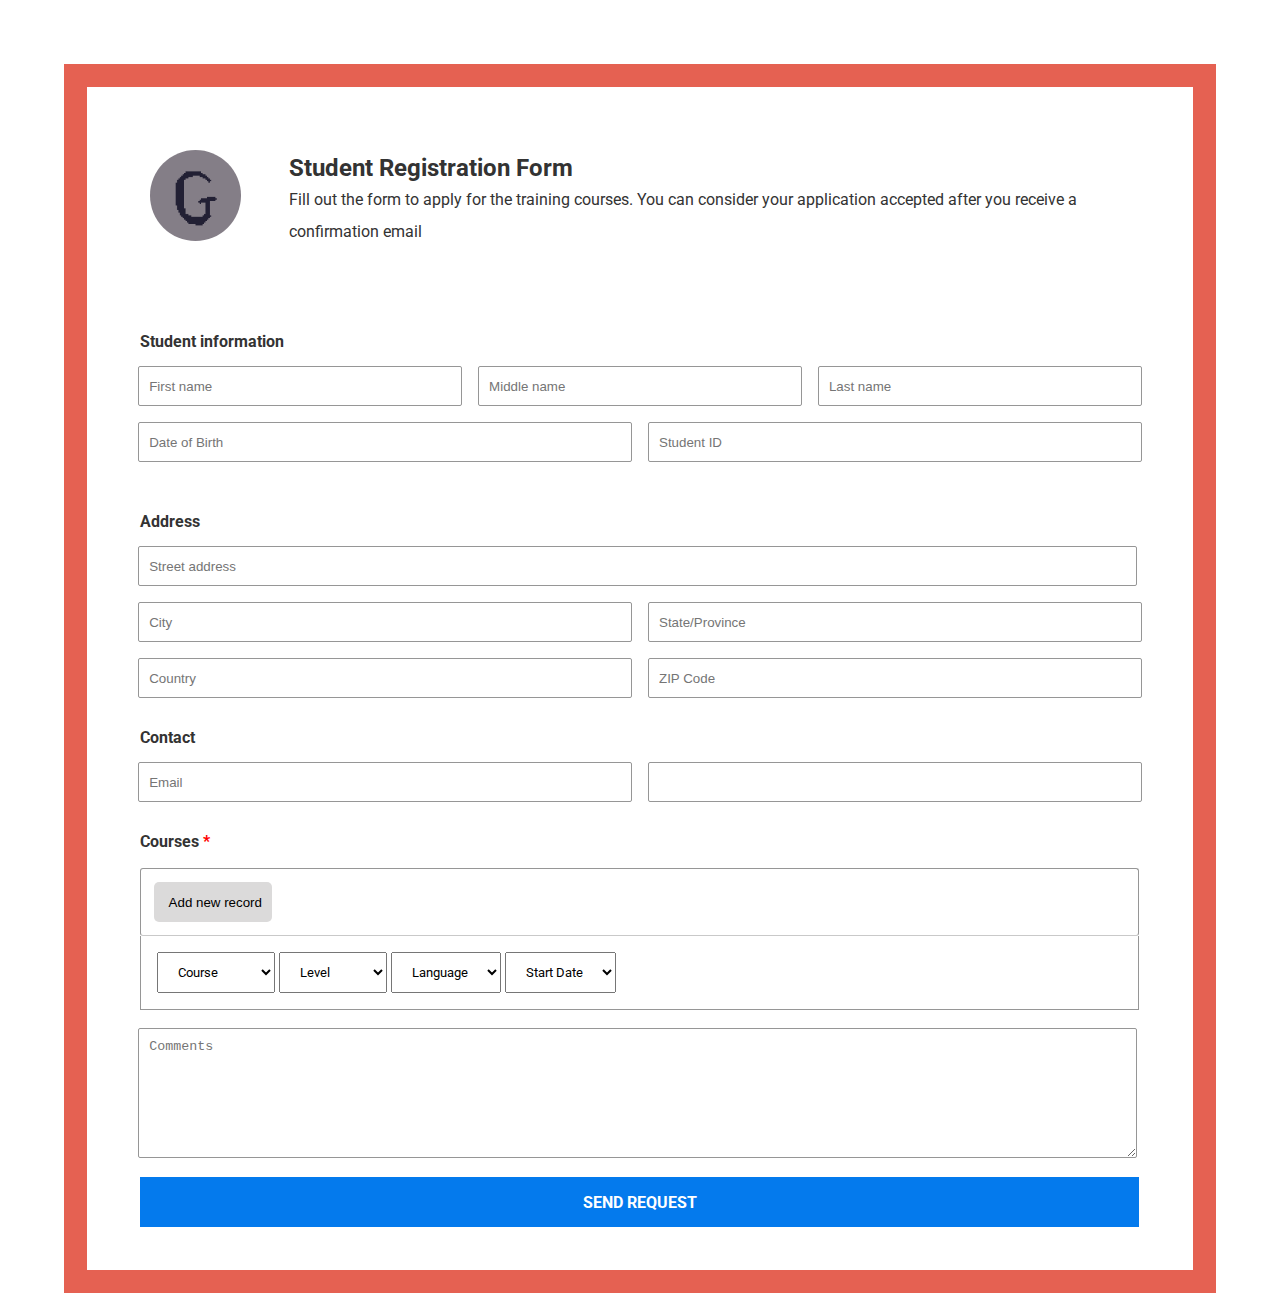
<file: TIIDELAB Mini Project/index.html>
<!DOCTYPE html>
<html lang="en">

<head>
    <meta charset="UTF-8">
    <meta http-equiv="X-UA-Compatible" content="IE=edge">
    <meta name="viewport" content="width=device-width, initial-scale=1.0">
    <link rel="stylesheet" href="css/styles.css">
    <link rel="stylesheet" href="https://cdnjs.cloudflare.com/ajax/libs/font-awesome/6.4.0/css/all.min.css"
        integrity="sha512-iecdLmaskl7CVkqkXNQ/ZH/XLlvWZOJyj7Yy7tcenmpD1ypASozpmT/E0iPtmFIB46ZmdtAc9eNBvH0H/ZpiBw=="
        crossorigin="anonymous" referrerpolicy="no-referrer" />
    <title>TIIDELab Mini Project</title>
</head>

<body>

    <main class="main-container">
        <div class="main-wrapper">
            <header id="header" class="flex">
                <div class="logo"> <img src="img/Gaius1.png" alt=""></div>
                <div class="header-text">
                    <h2>Student Registration Form</h2>
                    <p>Fill out the form to apply for the training courses. You can consider your application accepted
                        after you receive a confirmation email</p>
                </div>
            </header>
            <!-- Form Wrap -->
            <form id="form">
                <!-- Students info -->
                <div class="students-info-wrap">
                    <h1>Student information</h1>
                    <div class="three-rows-grid">
                        <input type="text" id="firstName" placeholder="First name" required >
                        <input type="text" id="middleName" placeholder="Middle name" required>
                        <input type="text" id="lastName" placeholder="Last name" required>
                    </div>
                    <div class="two-rows-grid">
                        <input placeholder="Date of Birth" type="text" onfocus="(this.type = 'date')" id="dob" required>

                        <input type="number" class="grid-item-five" placeholder="Student ID" id="studentID" required>
                    </div>
                </div>
                <!-- Address info  -->
                <div class="address-info-wrap">
                    <h1>Address</h1>
                    <div class="one-row-grid">
                        <input type="text" class="full-width" placeholder="Street address" id="address" required>
                    </div>

                    <div class="two-rows-grid">
                        <input type="text" placeholder="City" id="city" required>
                        <input type="text" placeholder="State/Province" id="state" required>
                    </div>

                    <div class="two-rows-grid">
                        <input type="text" placeholder="Country" id="country" required>
                        <input type="number" placeholder="ZIP Code" id="zipCode" required>
                    </div>
                </div>
                <!-- Contact info  -->
                <div class="contact-info-wrap">
                    <h1>Contact </h1>
                    <div class="two-rows-grid">
                        <input type="email" placeholder="Email" id="email" required>
                        <input type="text">
                    </div>
                </div>

                <!-- Courses info  -->
                <div class="courses-info-wrap">
                    <h1 class="courses">Courses </h1>
                    <div class="addRecord full-width">
                        <button class="button">
                            <a href="#"><i class="fas fa-plus"></i>Add new record</a>
                        </button>
                    </div>
                    <div class="selectWrap full-width">

                        <select>
                            <option value="option1">Course</option>
                            <option value="option2">Course one </option>
                            <option value="option3">Course two</option>
                        </select>

                        <select>
                            <option value="option1">Level</option>
                            <option value="option2">Level one</option>
                            <option value="option3">Level two</option>
                        </select>
                        <select>
                            <option value="option1">Language</option>
                            <option value="option2">Python</option>
                            <option value="option3">HTML</option>
                        </select>
                        <select>
                            <option value="option1">Start Date</option>
                            <option value="option2">Date one</option>
                            <option value="option3">Date two</option>
                        </select>

                    </div>
                </div>

                <div class="textareaWrap full-width">
                    <textarea placeholder="Comments" id="comments"></textarea>
                </div>


                <div class="submitBtnWrap full-width">
                    <button type="submit" id="submitBtn"><a>SEND REQUEST</a></button>
                </div>
            </form>
        </div>
    </main>
    <script src="js/script.js"></script>
</body>

</html>
</file>
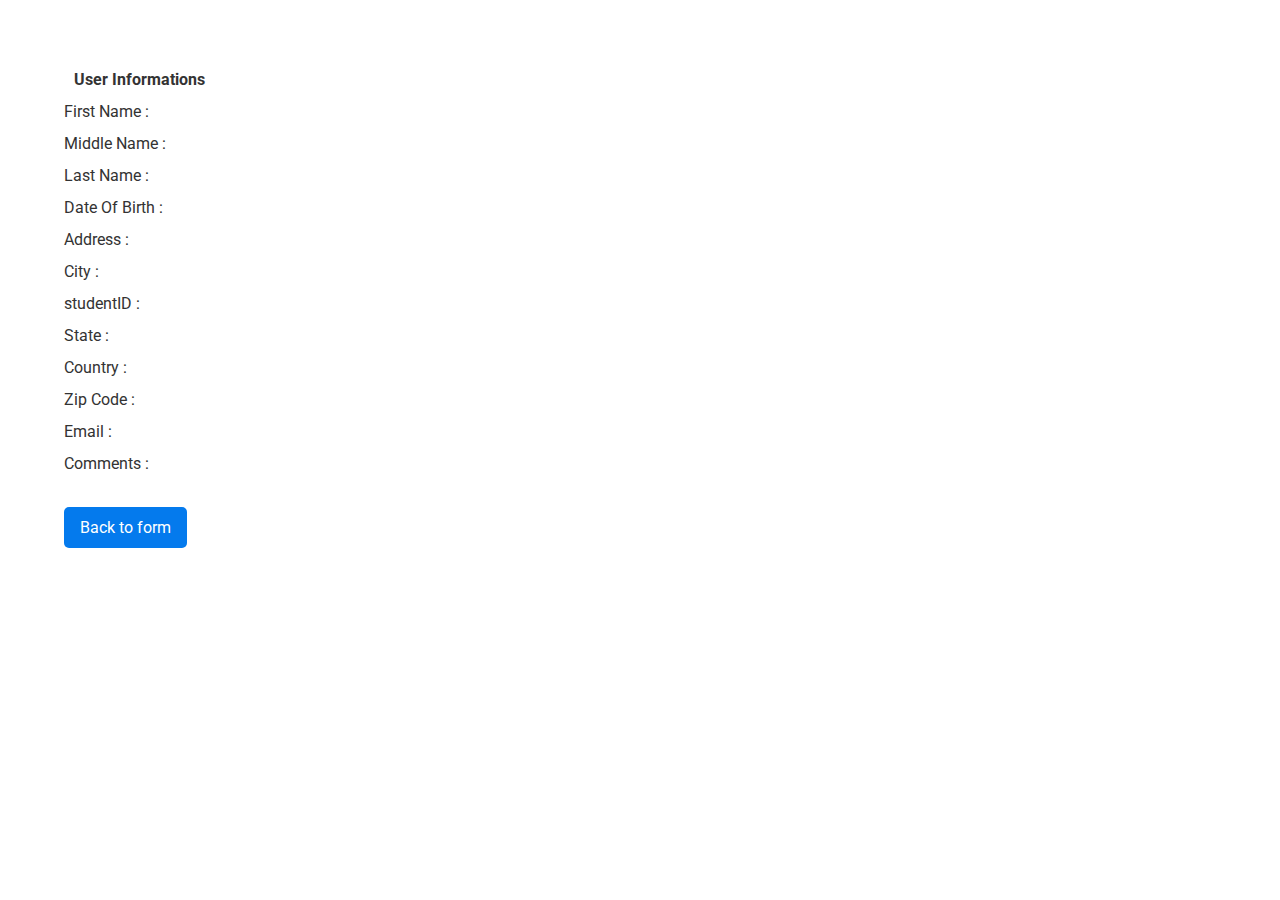
<file: TIIDELAB Mini Project/preview.html>
<!DOCTYPE html>
<html lang="en">
<head>
    <meta charset="UTF-8">
    <meta http-equiv="X-UA-Compatible" content="IE=edge">
    <meta name="viewport" content="width=device-width, initial-scale=1.0">
    <link rel="stylesheet" href="css/styles.css">
    <title>User information</title>
</head>
<body>
<h1 class="preview-heading">User Informations</h1>
<div class="preview">
    <p>First Name :<span id="firstName"></span></p>
    <p>Middle Name :<span id="middleName"></span></p>
    <p>Last Name :<span id="lastName"></span></p>
    <p>Date Of Birth :<span id="dob"></span></p>
    <p>Address :<span id="address"></span></p>
    <p>City :<span id="city"></span></p>
    <p>studentID :<span id="studentID"></span></p>
    <p>State :<span id="state"></span></p>
    <p>Country :<span id="country"></span></p>
    <p>Zip Code :<span id="zipCode"></span></p>
    <p>Email :<span id="email"></span></p>
    <p>Comments :<span id="comments"></span></p> <br>
    <a href="index.html" class="btn">Back to form</a>
</div>

    <script src="js/preview.js"></script>
</body>
</html>
</file>
<file: TIIDELAB Mini Project/css/styles.css>
/* Import external font family */
@import url('https://fonts.googleapis.com/css2?family=Roboto:wght@300;400&display=swap');

/* Reset */
* {
    margin: 0;
    padding: 0;
    box-sizing: border-box;
}

/* Global style declarations */
body {
    line-height: 2rem;
    font-family: 'Roboto', sans-serif;
    height: 100vh;
    padding: 5%;
    color: #333;
    overflow-x: hidden;
}

a {
    text-decoration: none;
    color: inherit;
}

ul {
    list-style: none;
    ;
}

img {
    object-fit: cover;
    width: 100%;
}
h1{
    padding-left: 10px;
    font-size: 1rem ;
}

/* Reusable styles */
.flex {
    display: flex;
    align-items: center;
    /* justify-content: center; */
}

.flex-row {
    display: flex;
    flex-direction: column;
    align-items: center;
    /* justify-content: center; */
}

.text-center {
    text-align: center;
}

.space-between {
    justify-content: space-between;
}

.full-width{
    width:98%;
}

/* Container styles */
.main-container {
    padding: 2%;
    background: rgb(229, 97, 82);

    /* width:100vw;
    height:100vh; */
}

.main-wrapper {
    background: #fff;
    width: 100%;
    height: 100%;
    padding: 3%;
}
.btn {
    background-color: #047aed;
    border-radius: 5px;
    color:#fff;
    padding: .7rem 1rem;
}

/* Header styles */
header {
    width: 100%;
    padding: 30px;
}

.logo {
    width: 100px;
    height: 100px;
    border-radius: 50%;
    margin: 0 3rem 0 0;
}

.logo img {
    border-radius: inherit;
}
/* Form */
form{
    width:100%;
    padding: 10px;
    overflow:hidden;
}
/* Grids */
.students-info-wrap {
    padding: 20px 0;
    margin: 1rem 0;

}
.address-info-wrap{
    width:100%;
}

.one-row-grid{
    display: grid;
    grid-template-columns: 1fr;
}

.three-rows-grid {
    display: grid;
    grid-template-columns: 1fr 1fr 1fr;

}

.two-rows-grid {
    display: grid;
    grid-template-columns: 1fr 1fr;
}


.address-info-wrap, .contact-info-wrap{
    margin-bottom:1rem;
}
/* Inputs */
input,
textarea {
    height: 40px;
    border: 1px solid rgb(150, 150, 150);
    border-radius: 2px;
    padding: 10px;
    margin: .5rem;
}

textarea {
    width: 100%;
    height: 130px;
}

input:focus,
select:focus,
option:focus,
textarea:focus {
    outline: none;
}

::-webkit-input-placeholder,
select,
option {
    font-family: inherit !important;
}

/* Chrome, Safari, Edge, Opera */
input::-webkit-outer-spin-button,
input::-webkit-inner-spin-button {
    -webkit-appearance: none;
    margin: 0;
}

/* Firefox */
input[type=number] {
    -moz-appearance: textfield;
}
.submitBtnWrap{
    margin-left:10px;
}

#submitBtn{
    width: 100%;
    padding:1rem 0;
    background: #047aed;
    font-size:1rem;
    color: #fff;
    cursor: pointer;
    font-weight: bolder;
    font-family: inherit !important;
    height:50px;
    border:none;
}
.courses::after{
    content: '*';
    color:red;
}
.selectWrap{
    /* width:100%; */
    border: 1px solid rgb(150, 150, 150);
    border-top:0;
    margin-left:10px;
    padding:0 1rem;
    margin-bottom:10px;
}

select{
    margin: 1rem 0;
    padding:.7rem 1rem;
    border-right:1px solid rgb(150, 150, 150) none;
}
.fa {
    padding: 1rem;
    color: #444;
    border: 1px solid rgb(150, 150, 150);
}

.addRecord{
    border: 1px solid rgb(150, 150, 150);
    border-bottom: 1px solid rgb(201, 201, 201);
    padding: .8rem;
    margin-left:10px;
    margin-top: 10px;
    border-radius: 3px;
}
.button{
    background: rgb(219, 218, 218);
    height:40px;
    padding: .6rem;
    border:none;
    border-radius:5px;
}
.button i{
    margin-right: 5px;
}

@media(max-width:768px){
    .three-rows-grid{
        grid-template-columns: 1fr;
    }
}
@media(max-width:500px){
    header{
        flex-direction: column;
        text-align:center;
        font-size:.8rem;
        line-height:27px;
    }
    .logo{
        margin-bottom: 1rem;
    }
    .three-rows-grid,.two-rows-grid{
        grid-template-columns: 1fr;
    }
}
</file>
